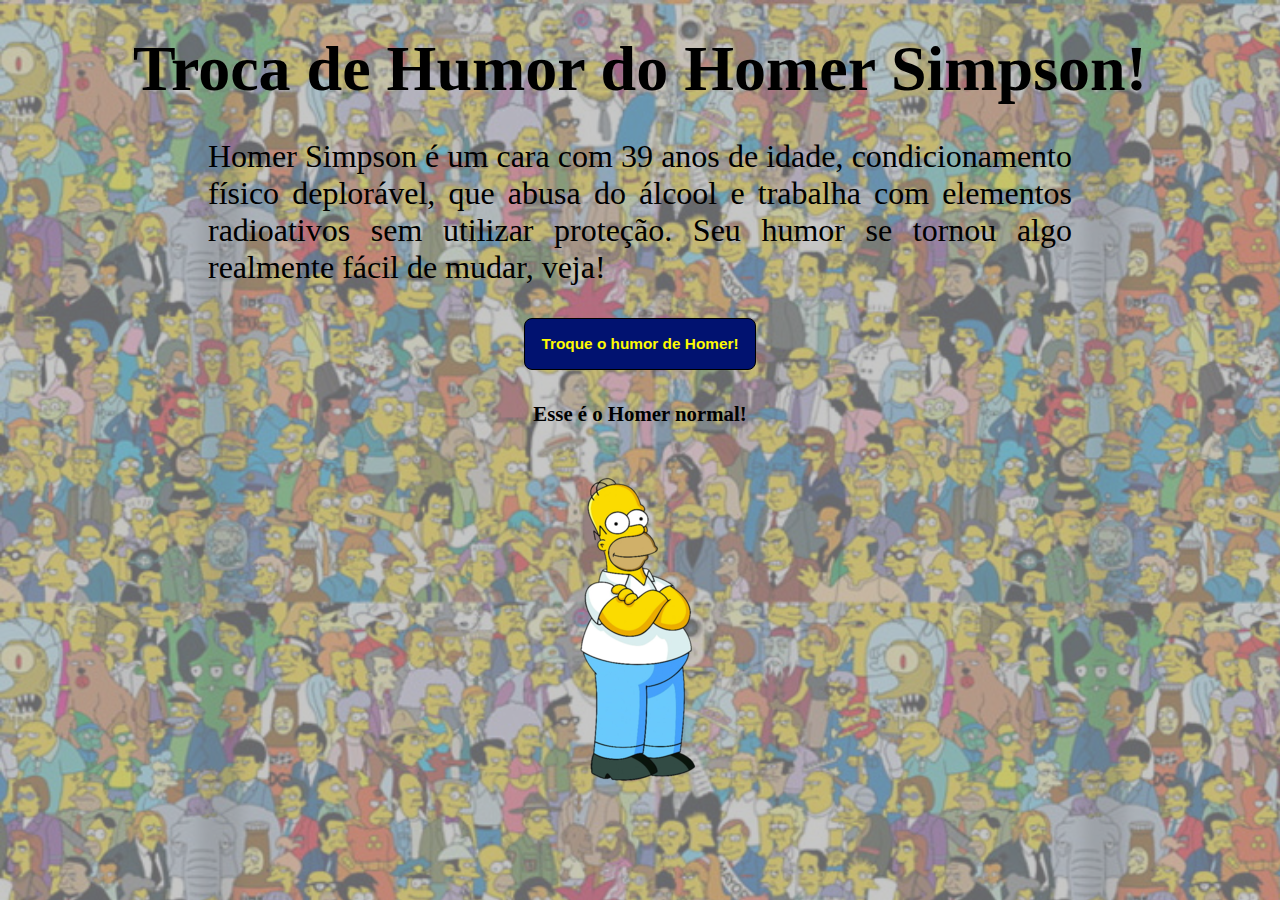
<file: troca_humor/index.html>
<!DOCTYPE html>
<html lang='pt-br'>
    <head>
        <meta charset="UTF-8">
        <title>Troca de Humor do Homer</title>
        <link rel='stylesheet' href='./assets/css/style.css'>
    </head>
    
    <body>
        <header>
            <h1>Troca de Humor do Homer Simpson!</h1>
        </header>
        
        <section>
            <p>Homer Simpson é um cara com 39 anos de idade, condicionamento físico deplorável, que abusa do álcool e trabalha com elementos radioativos sem utilizar proteção. Seu humor se tornou algo realmente fácil de mudar, veja! </p>
            <button id="botao" value="primeiro" >Troque o humor de Homer!</button>
            <h3 id="frase">Esse é o Homer normal!</h3>
            <img id="imagem" src="./assets/img/normal.png" alt="Homer Simpson normal">
        </section>

        <script type="text/javascript" src="./assets/js/script.js"></script>
    </body>
</file>
<file: troca_humor/assets/css/style.css>
* {
    margin: 0;
    padding: 0;
}

body{
    background-image:url("./img/simpsons.png");
}

body header{
    text-align: center;
    padding-top: 2rem;
    padding-bottom: 2rem;
    font-weight: 800;
    font-size: 2rem;
    color: #000;    
}

body section p{
    font-size: 2rem;
    text-align: justify;
    padding-left: 13rem;
    padding-right: 13rem;
    color: rgb(0, 0, 0);
    font-weight: 300;
}

body section button{
    border: 1px solid #000000;
    background-color: #011270;
    color: rgb(255, 251, 0);
    padding: 1rem;
    font-size: 1.2vw;
    font-weight: 600;
    border-radius: .5rem;
    display: block;
    margin: auto;
    margin-top: 2rem;
    cursor: pointer;
    transition: .6s ease-out;
}

body section button:hover{
    background-color: rgb(255, 251, 0);
    color: #011270;
    transform: scale(1.2);
    }

body section h3{
    text-align: center;
    padding-top: 2rem;
    font-size: 1.3rem;
}

body section img{
    display: block;
    margin: auto;
    padding-bottom: 2rem;
}
</file>
